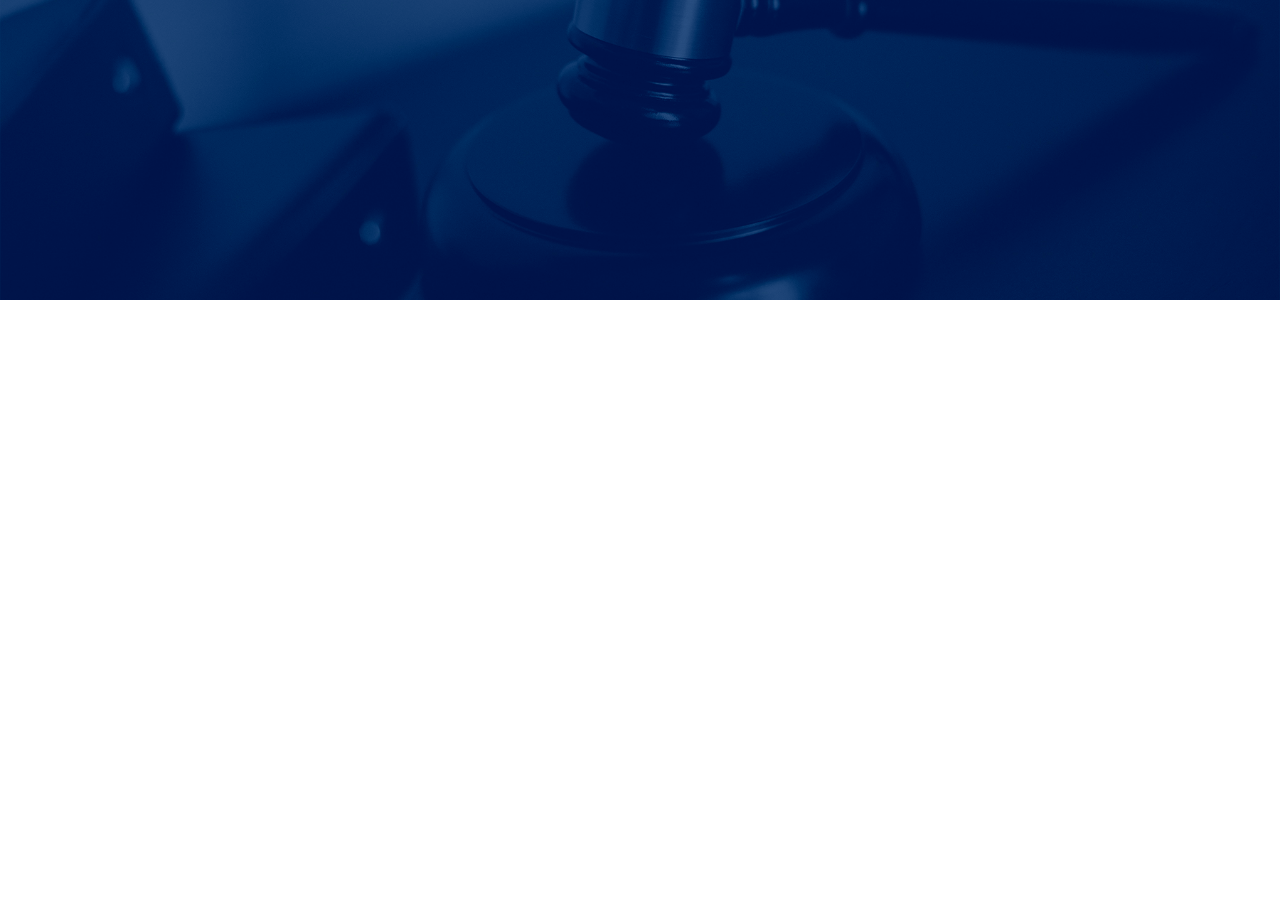
<file: new_code/test.html>
<!DOCTYPE html>
<html>
<head>
  <meta charset="UTF-8" />
  <title>Background Test</title>
  <style>
    body { margin: 0; }
    .test-header {
      height: 300px;
      background: url('presserecht_startbild.jpg') center/cover no-repeat;
    }
  </style>
</head>
<body>
  <div class="test-header"></div>
</body>
</html>
</file>
